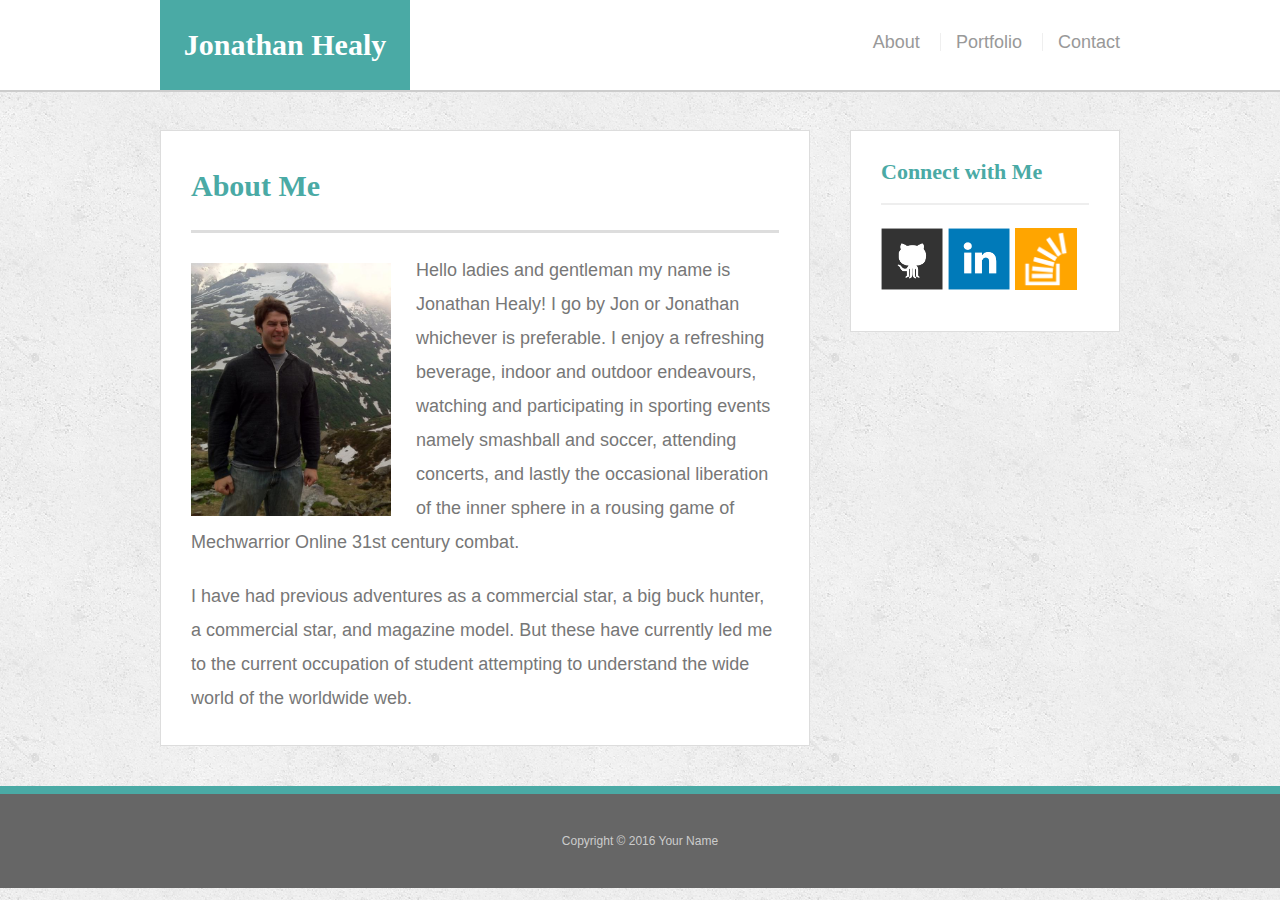
<file: index.html>
<!doctype html>
<html lang="en-us">

<head>
  <meta charset="UTF-8">
  <meta name="viewport" content="width=device-width, initial-scale=1.0">
  <title>About | Your Name</title>
  <link rel="stylesheet" type="text/css" href="assets/css/reset.css">
  <link rel="stylesheet" type="text/css" href="assets/css/style.css">
</head>

<body>

  <header id="masthead">
    <div class="container header-container">
      <a href="index.html" id="logo">Jonathan Healy</a>
      <nav>
        <a class="nav-link" href="index.html">About</a>
        <a class="nav-link" href="portfolio.html">Portfolio</a>
        <a class="nav-link" href="contact.html">Contact</a>
      </nav>
    </div>
  </header>

  <div id="main-container" class="container">
    <section class="main-section">
      <h1>About Me</h1>

      <img src="assets/images/alps.jpg" class="auth-image" alt="Your Name">

      <p>
          Hello ladies and gentleman my name is Jonathan Healy! I go by Jon or Jonathan whichever is preferable. I enjoy a refreshing beverage, indoor and outdoor endeavours, watching and participating in sporting events namely smashball and soccer, attending concerts, and lastly the occasional liberation of the inner sphere in a rousing game of Mechwarrior Online 31st century combat.
        </p>
        <p>
          I have had previous adventures as a commercial star, a big buck hunter, a commercial star, and magazine model. But these have currently led me to the current occupation of student attempting to understand the wide world of the worldwide web.
        </p>
    </section>

    <section class="sidebar">
      <div id="connect">
        <h2>Connect with Me</h2>

        <a href="#"><img src="assets/images/github-128.png" class="social" alt="GitHub" /></a>
        <a href="#"><img src="assets/images/linkedin-128.png" class="social" alt="LinkedIn" /></a>
        <a href="#"><img src="assets/images/stackoverflow-128.png" class="social" alt="Stack Overflow" /></a>
      </div>
    </section>
  </div>

  <footer>
    <div class="container">
      Copyright &copy; 2016 Your Name
    </div>
  </footer>
</body>

</html>
</file>
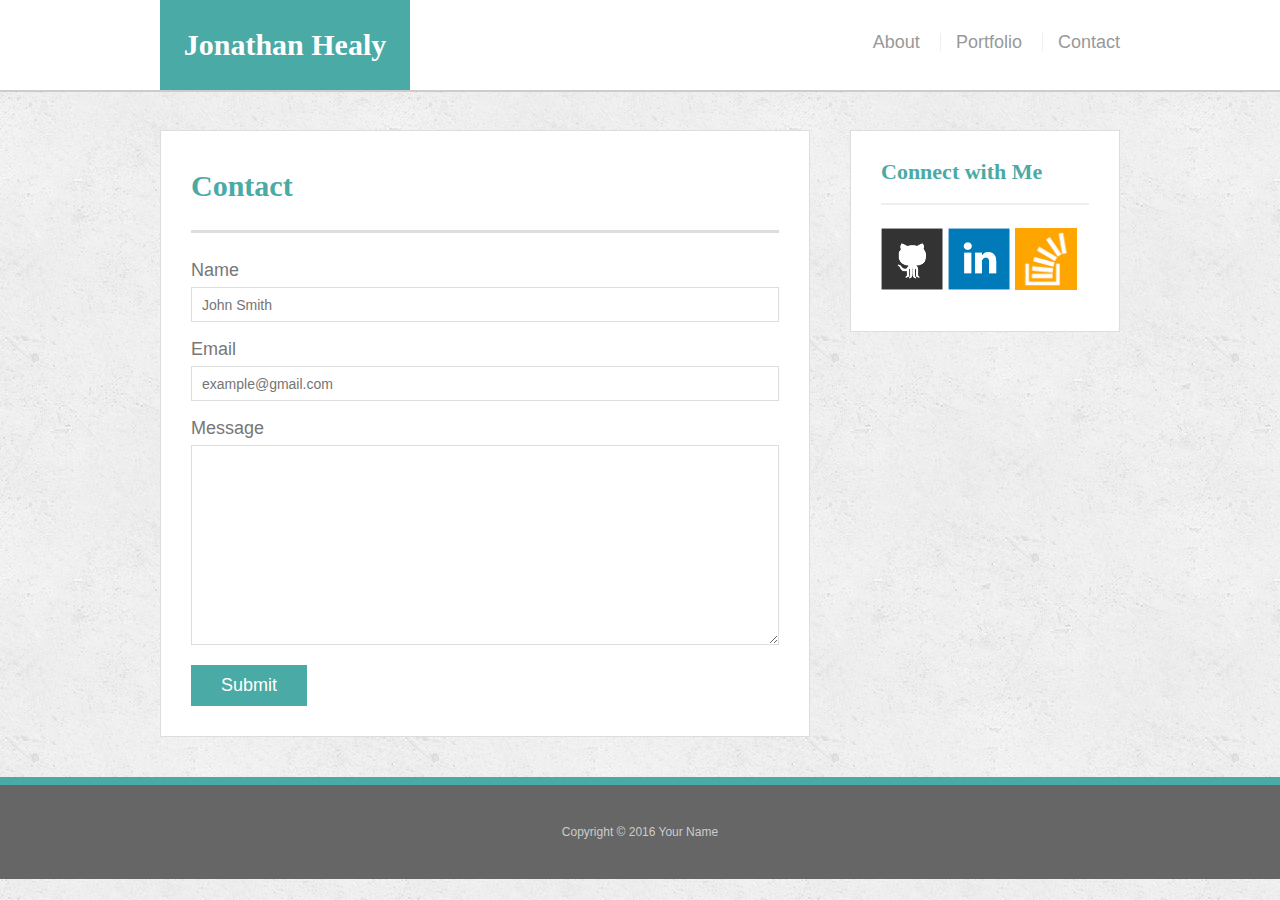
<file: contact.html>
<!doctype html>
<html lang="en-us">

<head>
  <meta charset="UTF-8">
  <meta name="viewport" content="width=device-width, initial-scale=1.0">
  <title>Contact | Your Name</title>
  <link rel="stylesheet" type="text/css" href="assets/css/reset.css">
  <link rel="stylesheet" type="text/css" href="assets/css/style.css">
</head>

<body>

  <header id="masthead">
    <div class="container">
      <a href="index.html" id="logo">Jonathan Healy</a>
      <nav>
        <a class="nav-link" href="index.html">About</a>
        <a class="nav-link" href="portfolio.html">Portfolio</a>
        <a class="nav-link" href="contact.html">Contact</a>
      </nav>
    </div>
  </header>

  <div id="main-container" class="container">
    <section class="main-section">
      <h1>Contact</h1>

      <form id="contact-form">
        <ul>
          <li>
            <label for="name">Name</label>
            <input type="text" id="name" name="name" placeholder="John Smith" required="required">
          </li>
          <li>
            <label for="email">Email</label>
            <input type="email" id="email" name="email" placeholder="example@gmail.com" required="required">
          </li>
          <li>
            <label for="message">Message</label>
            <textarea id="message" name="message" required="required"></textarea>
          </li>
        </ul>
        <input type="submit">
      </form>

    </section>

    <section class="sidebar">
      <div id="connect">
        <h2>Connect with Me</h2>

        <a href="#"><img src="assets/images/github-128.png" class="social" alt="GitHub" /></a>
        <a href="#"><img src="assets/images/linkedin-128.png" class="social" alt="LinkedIn" /></a>
        <a href="#"><img src="assets/images/stackoverflow-128.png" class="social" alt="Stack Overflow" /></a>
      </div>
    </section>
  </div>

  <footer>
    <div class="container">
      Copyright &copy; 2016 Your Name
    </div>
  </footer>
</body>

</html>
</file>
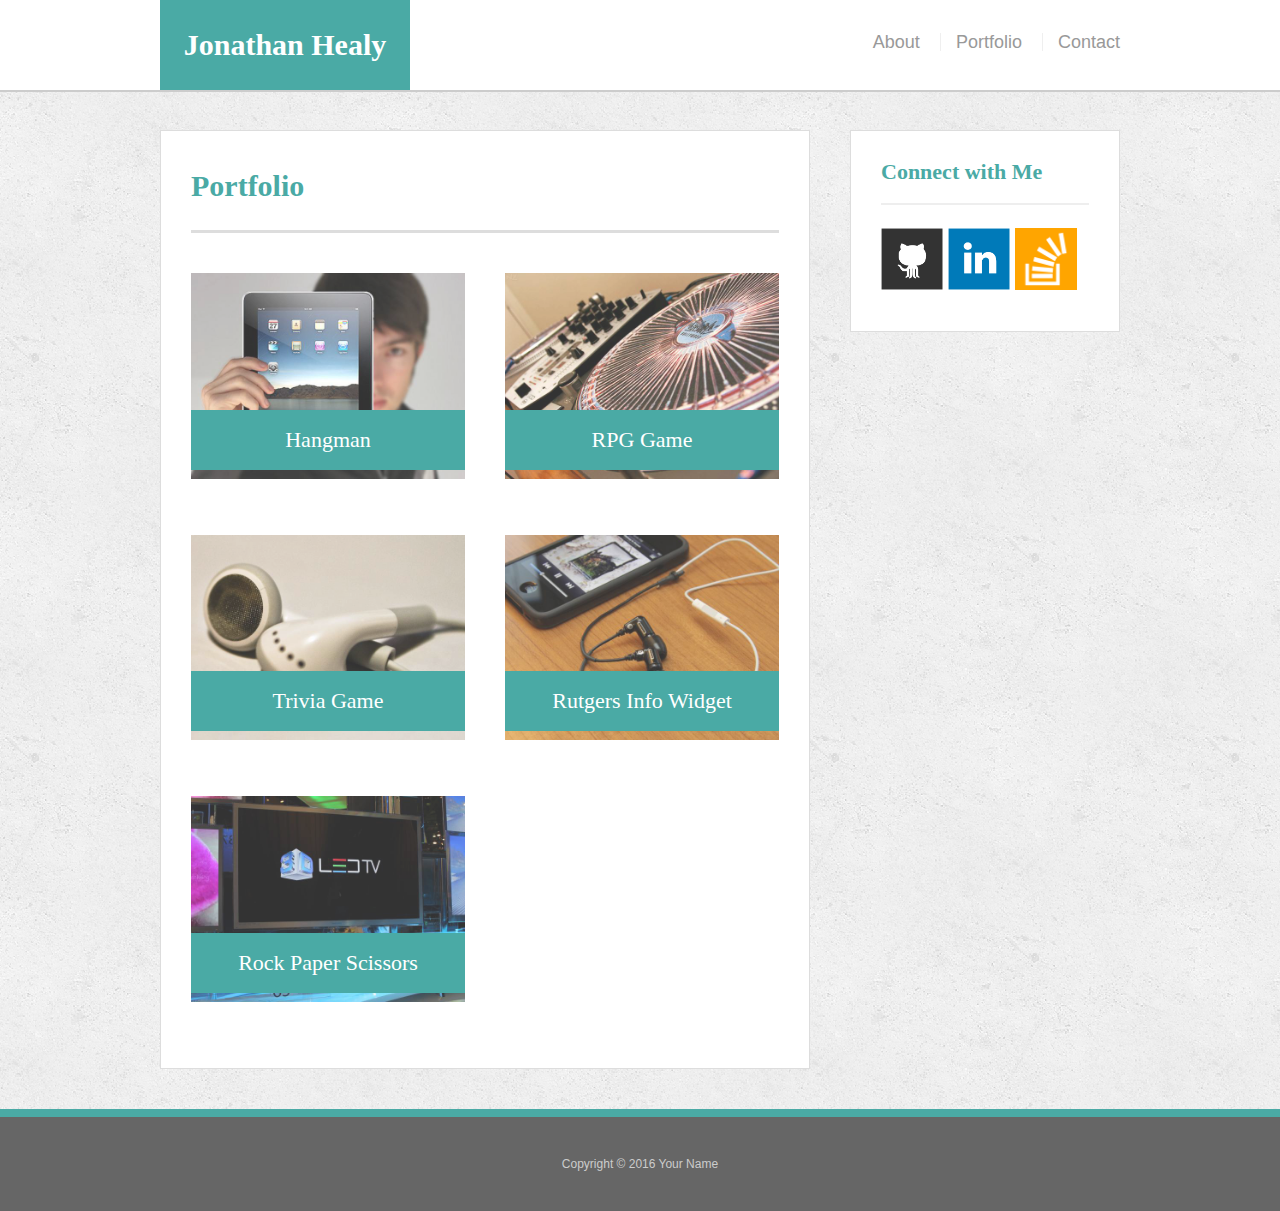
<file: portfolio.html>
<!doctype html>
<html lang="en-us">

<head>
  <meta charset="UTF-8">
  <meta name="viewport" content="width=device-width, initial-scale=1.0">
  <title>Portfolio | Your Name</title>
  <link rel="stylesheet" type="text/css" href="assets/css/reset.css">
  <link rel="stylesheet" type="text/css" href="assets/css/style.css">
</head>

<body>

  <header id="masthead">
    <div class="container">
      <a href="index.html" id="logo">Jonathan Healy</a>
      <nav>
        <a class="nav-link" href="index.html">About</a>
        <a class="nav-link" href="portfolio.html">Portfolio</a>
        <a class="nav-link" href="contact.html">Contact</a>
      </nav>
    </div>
  </header>

  <div id="main-container" class="container">
    <section class="main-section">
      <h1 class="portfolio-h1">Portfolio</h1>

      <div class="work">
        <img src="assets/images/technics-q-c-640-480-1.jpg" alt="hangman">

        <h3>Hangman</h3>
      </div>
      <div class="work">
        <img src="assets/images/technics-q-c-640-480-2.jpg" alt="RPG Game">

        <h3>RPG Game</h3>
      </div>
      <div class="work">
        <img src="assets/images/technics-q-c-640-480-5.jpg" alt="Trivia Game">

        <h3>Trivia Game</h3>
      </div>
      <div class="work">
        <img src="assets/images/technics-q-c-640-480-7.jpg" alt="Rutgers Info Widget">

        <h3>Rutgers Info Widget</h3>
      </div>
      <div class="work">
        <img src="assets/images/technics-q-c-640-480-9.jpg" alt="Rock Paper Scissors">

        <h3>Rock Paper Scissors</h3>
      </div>

    </section>

    <section class="sidebar">
      <div id="connect">
        <h2>Connect with Me</h2>

        <a href="#"><img src="assets/images/github-128.png" class="social" alt="GitHub" /></a>
        <a href="#"><img src="assets/images/linkedin-128.png" class="social" alt="LinkedIn" /></a>
        <a href="#"><img src="assets/images/stackoverflow-128.png" class="social" alt="Stack Overflow" /></a>
      </div>
    </section>
  </div>

  <footer>
    <div class="container">
      Copyright &copy; 2016 Your Name
    </div>
  </footer>
</body>

</html>
</file>
<file: assets/css/style.css>
body {
  font-family: Arial, "Helvetica Neue", Helvetica, sans-serif;
  font-size: 18px;
  line-height: 34px;
  color: #777;
  background: url("../images/concrete_seamless.png");
}

* {
  box-sizing: border-box;
}

/* general */

.container {
  width: 100%;
  max-width: 960px;
  margin: 0 auto;
  clear: both;
}

h1,
h2,
h3,
p {
  margin-bottom: 20px;
}

p:last-child {
  margin-bottom: 0;
}

h1,
h2,
h3 {
  font-family: Georgia, Times, "Times New Roman", serif;
  font-weight: 700;
  color: #4aaaa5;
}

h1 {
  padding-bottom: 20px;
  font-size: 30px;
  line-height: 49px;
  border-bottom: 3px solid #ddd;
}

h2,
h3 {
  font-size: 22px;
}

/* header */

#masthead {
  position: fixed;
  z-index: 99;
  width: 100%;
  margin: 0 0 30px;
  overflow: auto;
  color: #fff;
  background: #fff;
  border-bottom: 2px solid #ccc;
}

#logo {
  float: left;
  width: 250px;
  height: 90px;
  font-family: Georgia, Times, "Times New Roman", serif;
  font-size: 30px;
  font-weight: 700;
  line-height: 90px;
  color: #fff;
  text-align: center;
  text-decoration: none;
  background: #4aaaa5;
}

nav {
  float: right;
  margin-top: 25px;
}

nav a {
  display: inline-block;
  padding-left: 15px;
  margin-left: 15px;
  line-height: 18px;
  color: #999;
  text-decoration: none;
  border-left: 1px solid #efefef;
}

nav a:first-child {
  border-left: 0 none;
}

/* footer */

footer {
  padding: 30px 0;
  clear: both;
  font-size: 12px;
  color: #fff;
  color: #ccc;
  text-align: center;
  background: #666;
  border-top: 8px solid #4aaaa5;
}

/* sidebar */

.sidebar {
  float: right;
  width: 100%;
  max-width: 270px;
  padding: 30px;
  margin-bottom: 20px;
  background: #fff;
  border: 1px solid #ddd;
}

h3,
.sidebar h2 {
  padding-bottom: 20px;
  margin-bottom: 15px;
  line-height: 22px;
  border-bottom: 2px solid #eee;
}

.social {
  width: 62px;
  height: 62px;
  margin-top: 8px;
  margin-right: 5px;
}

.social:last-child {
  margin-right: 0;
}

/* main */

#main-container {
  padding-top: 130px;
}

.main-section {
  float: left;
  width: 100%;
  max-width: 650px;
  padding: 30px;
  margin: 0 0 40px;
  background: #fff;
  border: 1px solid #ddd;
}

/* portfolio page */

.work {
  position: relative;
  float: left;
  width: 274px;
  margin: 20px 0 25px;
  overflow: auto;
}

.work:nth-child(even) {
  margin-right: 40px;
}

.work img {
  width: 100%;
  border: 0 none;
  opacity: 0.8;
}

.work h3 {
  position: absolute;
  bottom: 20px;
  width: 100%;
  padding: 15px;
  margin-bottom: 0;
  font-weight: 300;
  line-height: 30px;
  color: #fff;
  text-align: center;
  background: #4aaaa5;
  border-bottom: 0;
}

.auth-image {
  float: left;
  width: 200px;
  height: auto;
  margin-top: 10px;
  margin-right: 25px;
}

/* contact page */

#contact-form ul {
  margin-bottom: 20px;
}

#contact-form li {
  margin-bottom: 10px;
}

label,
input[type=text],
input[type=email],
textarea {
  display: block;
  width: 100%;
}

input[type=text],
input[type=email],
textarea {
  height: 35px;
  padding: 0 10px;
  font-size: 14px;
  border: 1px solid #ddd;
}

textarea {
  height: 200px;
}

input[type=submit] {
  padding: 10px 30px;
  font-size: 18px;
  color: #fff;
  cursor: pointer;
  background: #4aaaa5;
  border: 0 none;
}

/* Media Queries*/

@media screen and (max-width: 980px) {
  #masthead {
    padding: 0 100px;
  }
  .main-section {
    margin-left: 100px;
    width: 45%;
  }

  .auth-image {
    display: block;
    width: 350px;
    margin: 0 auto 15px auto;
  }

  .sidebar {
    max-width: 259px;
    margin-right: 100px;
  }

  .work {
    display: block;
    width: 100%;
    margin: 0 auto 20px auto;
  }

}



@media screen and (max-width: 768px) {

  #masthead {
    padding: 0 20px;
  }
  .main-section {
    margin: 0 20px 40px 20px;
    max-width: 700px;
    width: 100%;
  }
  .auth-image {
    margin-right: 20px;
    padding-top: 10px;
  }

  .sidebar {
    display: inline-block;
    float: none;
    margin: 0 0 40px 20px;
    max-width: none;
    width: 94%;
  }

  .portfolio-h1 {
    margin: 0 25px 30px 0;
  }

  .work {
    width: 45%;
    margin: 0 auto 20px auto;
  }

}


@media screen and (max-width: 640px) {

  #masthead {
    padding: 0;
    position: static;
  }

  #main-container {
    padding: 0;
  }

  #logo {
    width: 100%;
  }

  nav {
    display: block;
    margin: auto 0;
    float: none;
    text-align: center;
  }

  .nav-link {
    width: 30%;
    display: inline-block;
    padding: 10px 0 10px 0;
    margin: 6px 0 6px 0;
  }

  .main-section {
    margin-top: 40px;
    width: 90%;
  }

  .auth-image {
    width:  488px;
  }

  .sidebar {
      width: 90%;
  }

  .work {
      width: 95%;
  }
}
</file>
